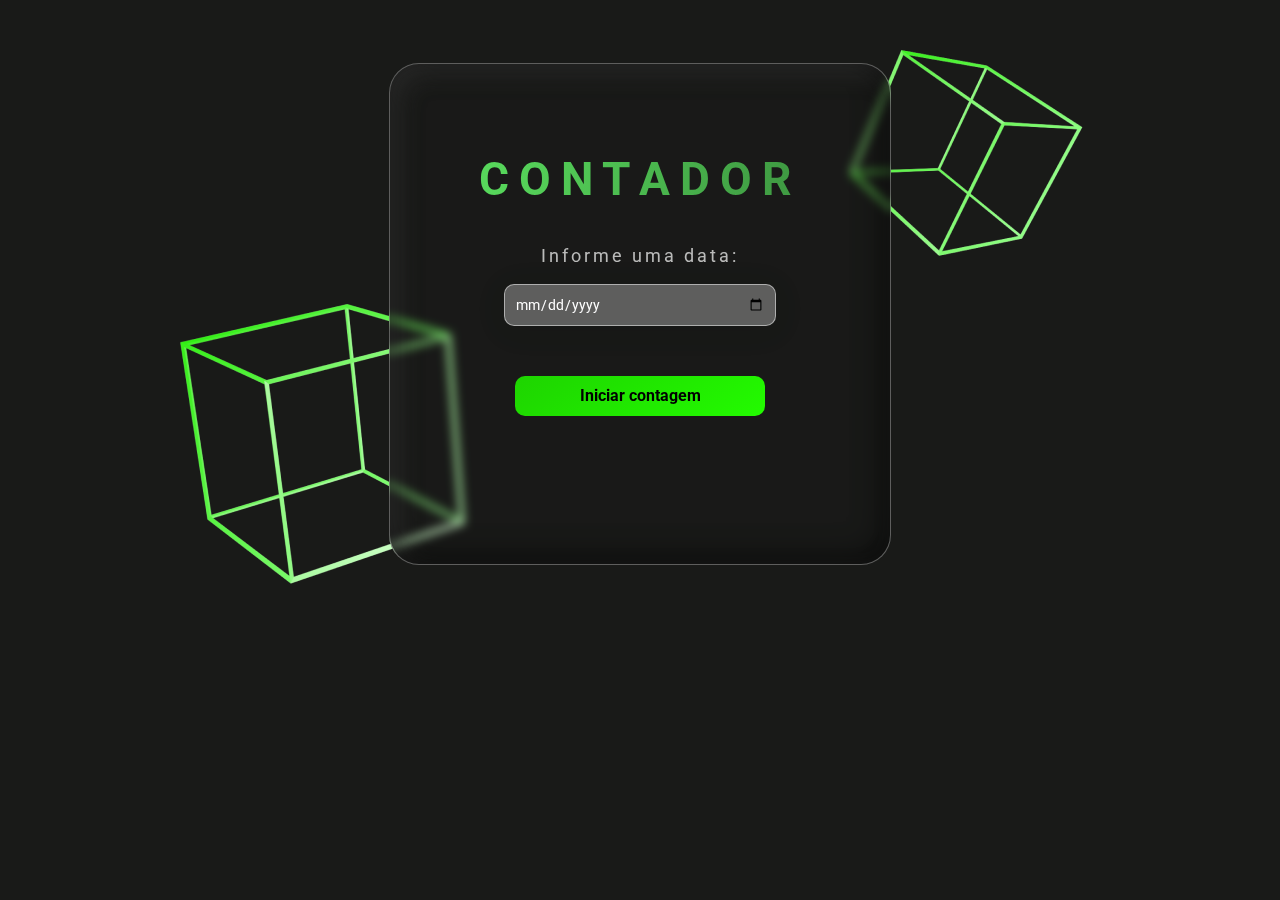
<file: index.html>
<!DOCTYPE html>
<html lang="pt-br">

<head>
    <meta charset="UTF-8">
    <meta http-equiv="X-UA-Compatible" content="IE=edge">
    <meta name="viewport" content="width=device-width, initial-scale=1.0">
    <link rel="stylesheet" href="./css/style.css">
    <title>Contador</title>
</head>

<body>
    <!-- Floating Shapes -->
    <img src="./assets/shape1.png" alt="figura de um cubo" class="shape1">
    <img src="./assets/shape2.png" alt="figura de um cubo" class="shape2">

    <!-- Content -->
    <div class="container">

        <div class="content">
            <img src="../assets/shape3.png" alt="" class="shape3">

            <h2 class="title">Contador</h2>
            <h3 class="subtitle">Informe uma data:</h3>

            <!-- Counter Input Form -->
            <form action="/contador.html" method="post">
                <input type="date" class="data" id="data">
                <input type="button" class="botao" value="Iniciar contagem" onclick="getData()" />
            </form>
        </div>
    </div>

    <!-- The Modal -->
    <div id="myModal" class="modal">
        <!-- Modal content -->
        <div class="modal-content">
            <span class="close">&times;</span>
            <p id="message"></p>
        </div>
    </div>

    <script src="./javascript/script.js" type="text/javascript"></script>
</body>

</html>
</file>
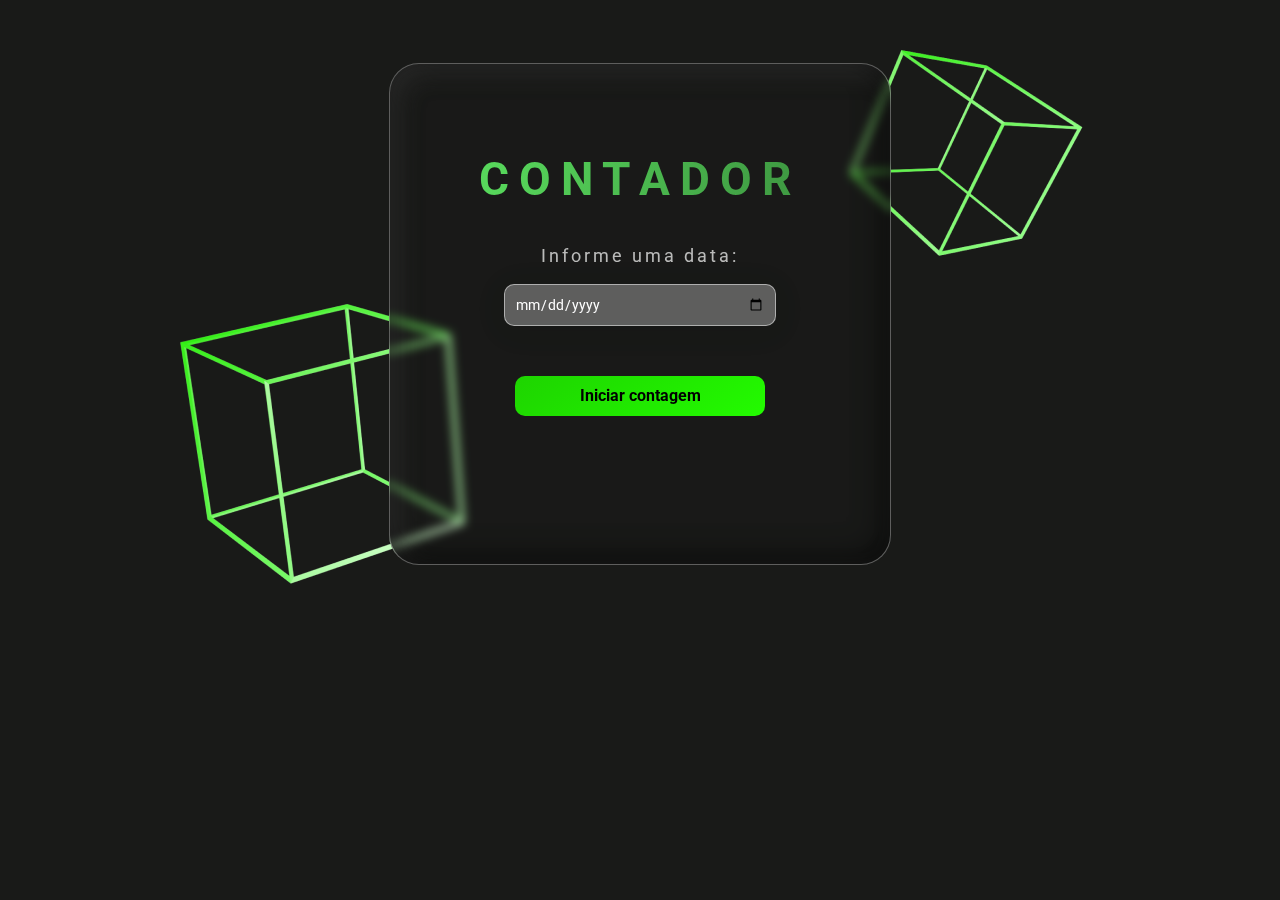
<file: html/index.html>
<!DOCTYPE html>
<html lang="pt-br">

<head>
    <meta charset="UTF-8">
    <meta http-equiv="X-UA-Compatible" content="IE=edge">
    <meta name="viewport" content="width=device-width, initial-scale=1.0">
    <link rel="stylesheet" href="../css/style.css">
    <title>Contador</title>
</head>

<body>
    <!-- Floating Shapes -->
    <img src="../assets/shape1.png" alt="" class="shape1">
    <img src="../assets/shape2.png" alt="" class="shape2">

    <!-- Content -->
    <div class="container">

        <div class="content">
            <img src="../assets/shape3.png" alt="" class="shape3">

            <h2 class="title">Contador</h2>
            <h3 class="subtitle">Informe uma data:</h3>

            <!-- Counter Input Form -->
            <form action="/contador.html" method="post">
                <input type="date" class="data" id="data">
                <input type="button" class="botao" value="Iniciar contagem" onclick="getData()" />
            </form>
        </div>
    </div>

    <!-- The Modal -->
    <div id="myModal" class="modal">
        <!-- Modal content -->
        <div class="modal-content">
            <span class="close">&times;</span>
            <p id="message"></p>
        </div>
    </div>

    <script src="../javascript/script.js" type="text/javascript"></script>
</body>

</html>
</file>
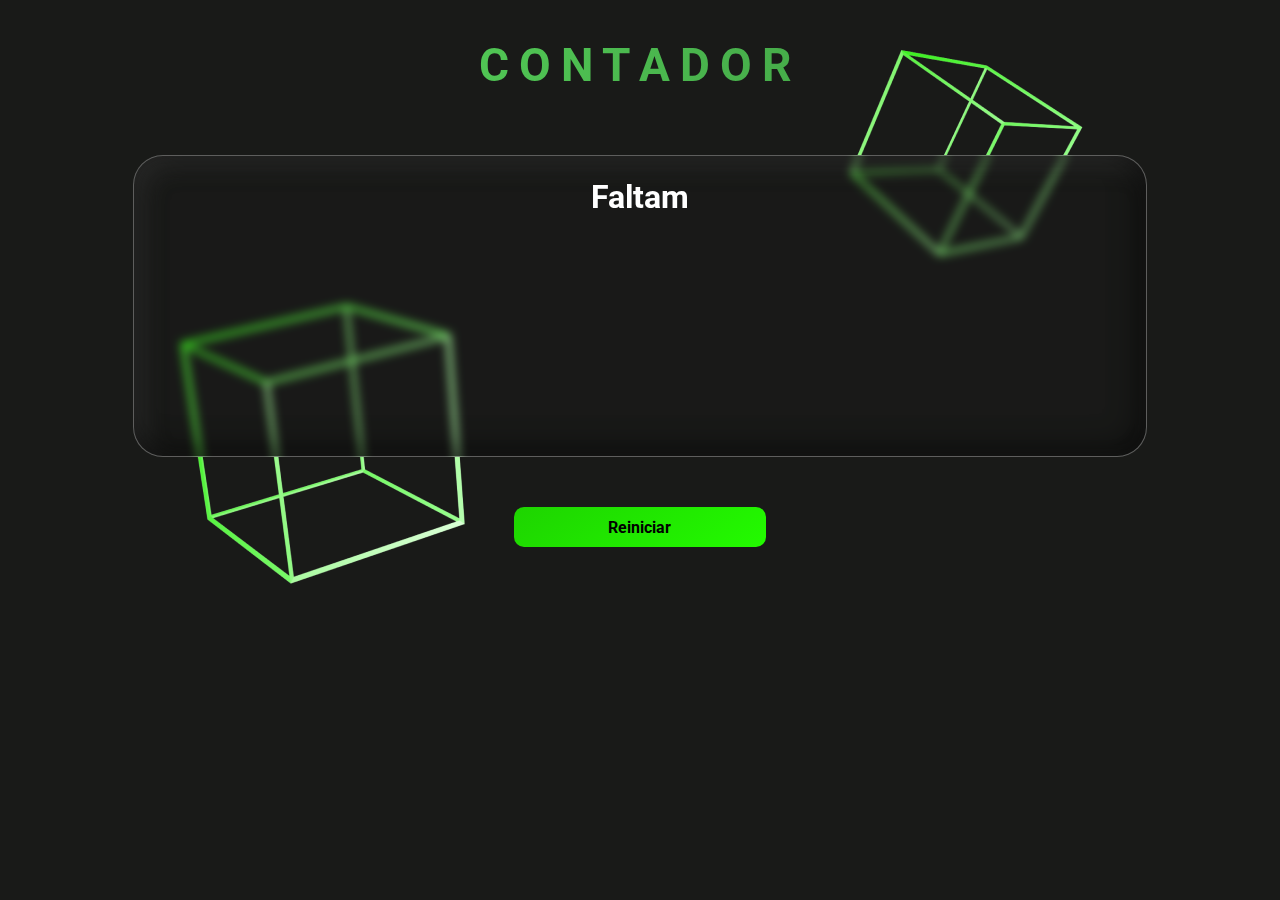
<file: counter.html>
<!DOCTYPE html>
<html lang="en">

<head>
    <meta charset="UTF-8">
    <meta http-equiv="X-UA-Compatible" content="IE=edge">
    <meta name="viewport" content="width=device-width, initial-scale=1.0">
    <link rel="stylesheet" href="./css/style.css">
    <title>Contador</title>
</head>

<body>
    <!-- Floating Shapes -->
    <img src="./assets/shape1.png" alt="figura de um cubo" class="shape1">
    <img src="./assets/shape2.png" alt="figura de um cubo" class="shape2">

    <!-- Content -->
    <div class="box-container">
        <img src="../assets/shape3.png" alt="" class="shape3">
        <h2 class="title-counter">Contador</h2>

        <div class="container-counter">
            <div class="container-timer">
                <h1 class="title-timer">Faltam</h1>
                <div class="text-center" id="count-down-timer"></div>
            </div>
        </div>
        <button class="reiniciar" onclick="goHome()">Reiniciar</button>
    </div>

    <script src="./javascript/script.js" type="text/javascript"></script>
</body>

</html>
</file>
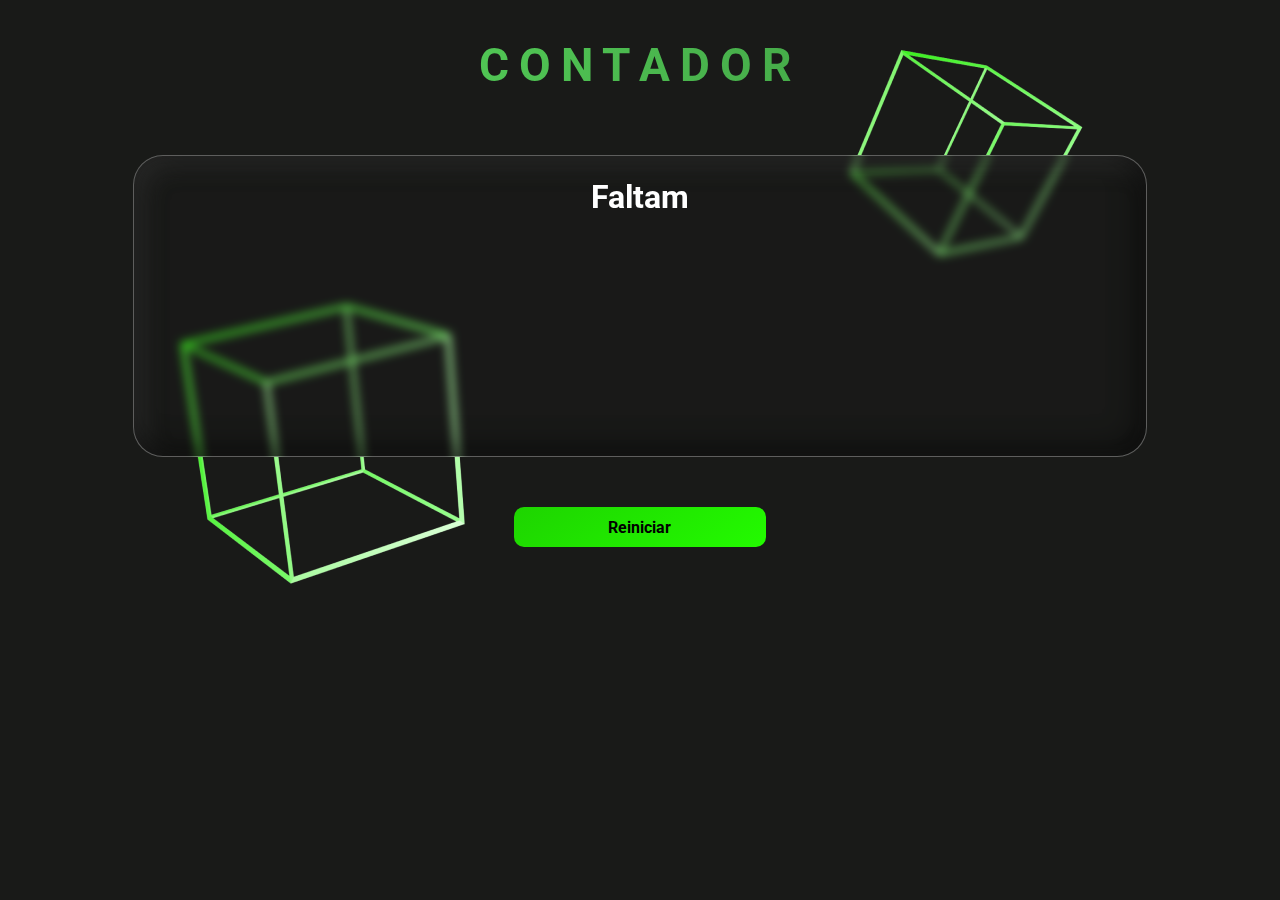
<file: html/counter.html>
<!DOCTYPE html>
<html lang="en">

<head>
    <meta charset="UTF-8">
    <meta http-equiv="X-UA-Compatible" content="IE=edge">
    <meta name="viewport" content="width=device-width, initial-scale=1.0">
    <link rel="stylesheet" href="../css/style.css">
    <title>Contador</title>
</head>

<body>
    <!-- Floating Shapes -->
    <img src="../assets/shape1.png" alt="" class="shape1">
    <img src="../assets/shape2.png" alt="" class="shape2">

    <!-- Content -->
    <div class="box-container">
        <img src="../assets/shape3.png" alt="" class="shape3">
        <h2 class="title-counter">Contador</h2>

        <div class="container-counter">
            <div class="container-timer">
                <h1 class="title-timer">Faltam</h1>
                <div class="text-center" id="count-down-timer"></div>
            </div>
        </div>
        <button class="reiniciar" onclick="goHome()">Reiniciar</button>
    </div>

    <script src="../javascript/script.js" type="text/javascript"></script>
</body>

</html>
</file>
<file: css/style.css>
@import url("https://fonts.googleapis.com/css2?family=Roboto:wght@300;400;500;700&display=swap");

/* General */
* {
  font-family: "Roboto", sans-serif;
}

body {
  background: #191a18;
}

/* Shape 1 */
.shape1 {
  position: absolute;
  top: 304px;
  left: 180px;
  animation: shape1 3s linear infinite alternate;
}

@keyframes shape1 {
  0% {
    transform: translateY(0px);
  }
  100% {
    transform: translateY(-100px);
  }
}

/* Shape 2 */
.shape2 {
  position: absolute;
  left: 850px;
  top: 50px;
  animation: shape2 3s linear infinite alternate;
}

@keyframes shape2 {
  0% {
    transform: translateX(0px);
  }
  100% {
    transform: translateX(-50px);
  }
}

/* Shape 3*/
.shape3 {
  display: none;
}

/* Content Retangle */
.container,
.container-counter {
  width: 500px;
  height: 500px;
  background: rgba(24, 23, 23, 0.2);
  border-radius: 30px;
  box-shadow: inset -9.69169px -9.69169px 29.0751px rgba(0, 0, 0, 0.46),
    inset 9.69169px 9.69169px 23.2601px rgba(59, 59, 59, 0.46);
  backdrop-filter: blur(5px);
  -webkit-backdrop-filter: blur(5px);
  border: 1px solid rgba(255, 255, 255, 0.3);
  box-sizing: content-box;
  text-align: center;

  margin-left: auto;
  margin-right: auto;
  margin-top: 5%;
}

/* Redefine The Content Size In Counter Page*/
.container-counter {
  width: 80%;
  height: 300px;
  align-items: center;
}

.content {
  padding-top: 10%;
}

/* Title */
.title,
.title-counter {
  font-size: 46px;
  text-transform: uppercase;
  letter-spacing: 10px;
  font-weight: 700;
  background: linear-gradient(to right, #57d75b 10%, #37863a 50%, #2b6b2d 60%);
  background-size: auto auto;
  background-clip: border-box;
  background-size: 200% auto;
  color: #fff;
  background-clip: text;
  -webkit-background-clip: text;
  -webkit-text-fill-color: transparent;
  animation: textclip 10s linear infinite;
}

@keyframes textclip {
  to {
    background-position: 200% center;
  }
}

/* Subtitle */
.subtitle {
  font-size: 18px;
  font-weight: 400;
  letter-spacing: 3px;
  color: #fff;
  opacity: 0.7;
}

form {
  display: flex;
  flex-direction: column;
  align-items: center;
  justify-content: center;
}

.data,
.botao {
  width: 50%;
}

.data {
  border: 1px solid rgba(255, 255, 255, 0.5);
  height: 40px;
  color: #fff;
  font-size: 14px;
  border-radius: 10px;

  background: rgba(255, 255, 255, 0.3);
  box-shadow: 0 4px 30px rgba(0, 0, 0, 0.1);
  backdrop-filter: blur(5.1px);
  -webkit-backdrop-filter: blur(5.1px);

  padding-left: 10px;
  padding-right: 10px;
}

.data:hover {
  box-shadow: 0 4px 30px rgba(255, 255, 255, 0.3);
}

.botao,
.reiniciar {
  height: 40px;
  border: none;
  border-radius: 10px;
  background: linear-gradient(145deg, #1ed400, #23fb00);
  margin-top: 50px;

  font-size: 16px;
  font-weight: 700;
}

.botao:hover,
.reiniciar:hover {
  box-shadow: 0 4px 30px rgba(9, 163, 78, 0.685);
  cursor: pointer;
}

.reiniciar {
  width: 20%;
}

.box-container {
  text-align: center;
}

.title-timer {
  color: #fff;
}

.text-center {
  display: flex;
  flex-direction: row;
  justify-content: space-around;
}

.counter {
  display: flex;
  flex-direction: column;
  align-items: center;
  color: #fff;
}

.number {
  font-size: 6rem;
  margin: 0;
}

.unidade {
  font-size: 1.5rem;
}

/* The Modal (background) */
.modal {
  display: none; /* Hidden by default */
  position: fixed; /* Stay in place */
  z-index: 1; /* Sit on top */
  padding-top: 100px; /* Location of the box */
  left: 0;
  top: 0;
  width: 100%; /* Full width */
  height: 100%; /* Full height */
  overflow: auto; /* Enable scroll if needed */
}

/* Modal Content */
.modal-content {
  background-color: #2f3437;
  margin: auto;
  padding: 20px;
  border: 1px solid #888;
  width: 30%;
  border-radius: 15px;
  color: #fff;
}

/* The Close Button */
.close {
  color: #fff;
  float: right;
  font-size: 28px;
  font-weight: bold;
}

.close:hover,
.close:focus {
  color: #000;
  text-decoration: none;
  cursor: pointer;
}

@media only screen and (max-device-width: 1000px) {
  .shape1,
  .shape2 {
    display: none;
  }

  .shape3 {
    display: unset;
    align-self: center;
    width: 25%;
  }

  .container,
  .container-counter {
    width: auto;
    height: auto;
    background: none;
    border: none;
    backdrop-filter: none;
    -webkit-backdrop-filter: none;
    box-shadow: none;
    text-align: center;
    justify-content: center;

    margin-top: 5%;
  }

  .title {
    font-size: 6rem;
  }

  .subtitle {
    font-size: 4rem;
  }

  .data,
  .botao {
    width: 80%;
    height: 100px;
    font-size: 2.5rem;
  }

  .modal-content {
    width: 70%;
    font-size: 2.5rem;
  }

  .close {
    font-size: 60px;
  }

  .box-container {
    width: auto;
    height: auto;
    text-align: center;
    padding-top: 10%;
  }

  .text-center {
    display: flex;
    flex-direction: column;
    justify-content: space-around;
  }

  .counter {
    border: solid 2px rgba(255, 255, 255, 0.3);
    width: 40%;
    border-radius: 20px;
    align-self: center;
    box-shadow: inset -9.69169px -9.69169px 29.0751px rgba(0, 0, 0, 0.46),
      inset 9.69169px 9.69169px 23.2601px rgba(59, 59, 59, 0.46);

    padding-top: 20px;
    margin-top: 20px;
  }

  .title-counter {
    font-size: 2.2rem;
  }

  .title-timer {
    font-size: 1.5rem;
  }

  .number {
    font-size: 2.5rem;
    margin: 0;
  }

  .unidade {
    font-size: 1.5rem;
  }

  .reiniciar {
    width: 80%;
    height: 50px;
    font-size: 1.2rem;

    margin-bottom: 10%;
  }
}
</file>
